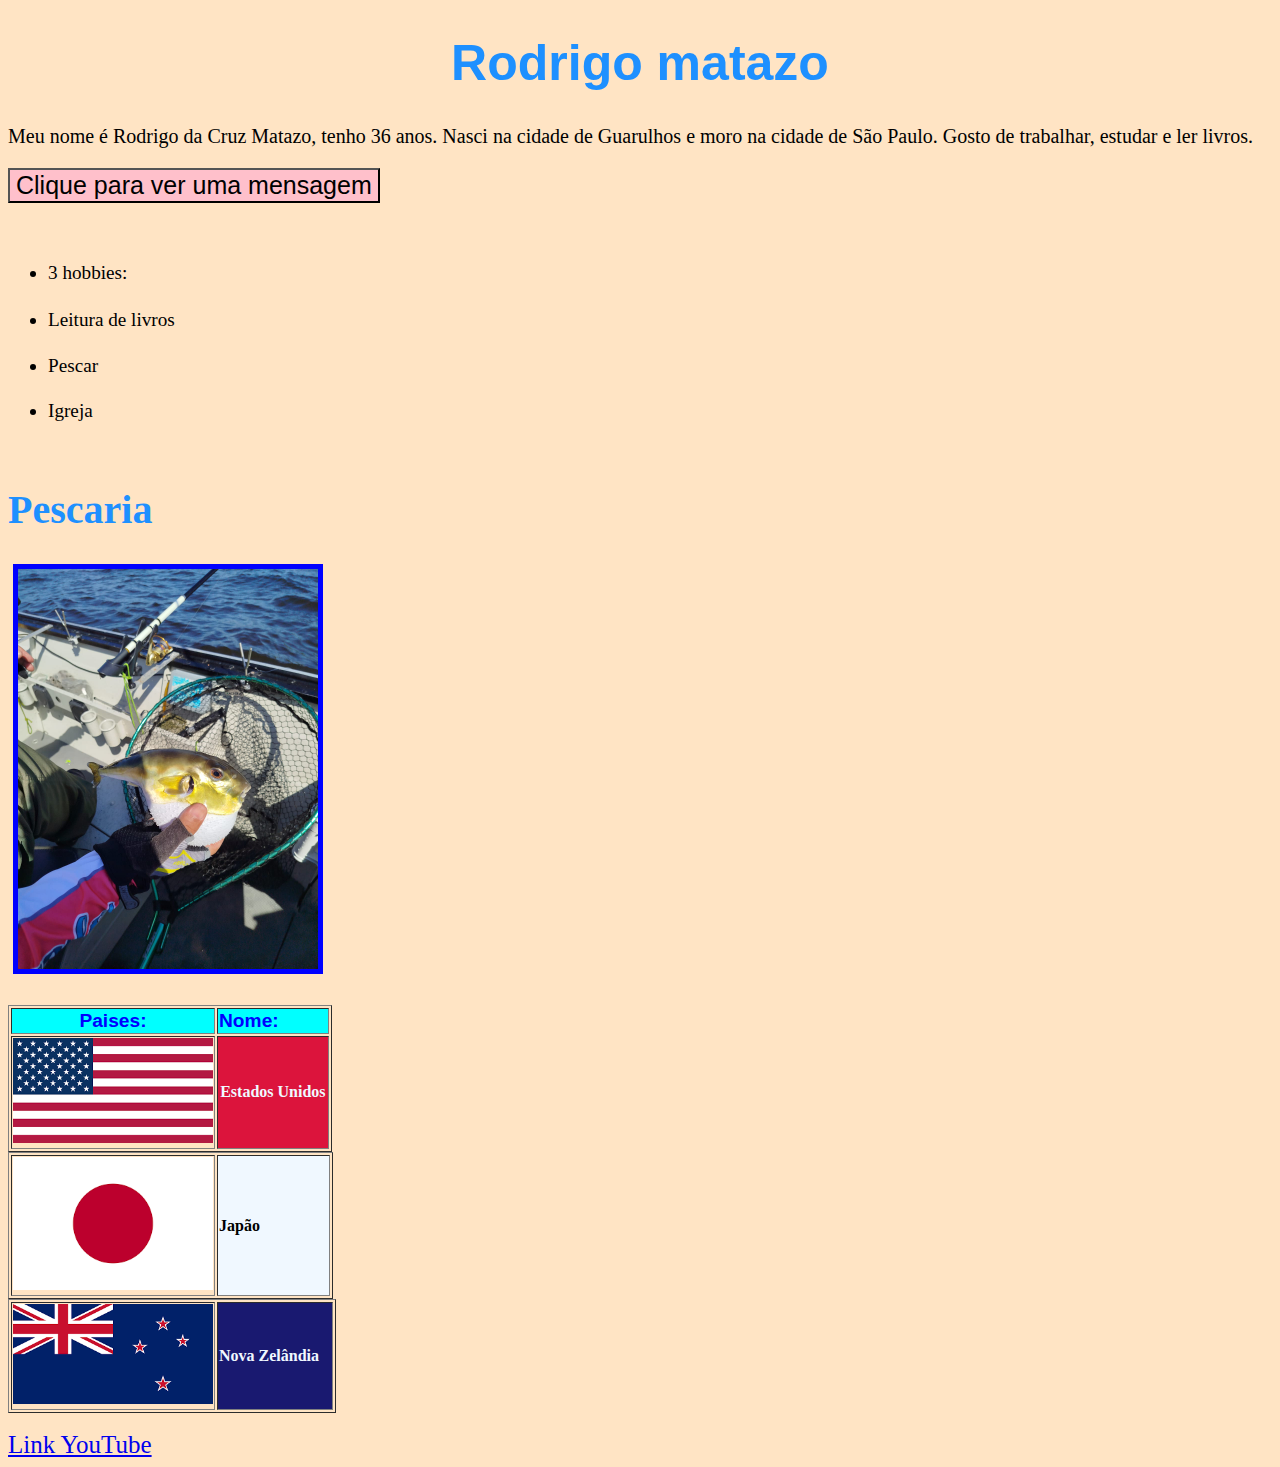
<file: index.html>
<!DOCTYPE html>
<html lang="en">
<head>
    <meta charset="UTF-8">
    <meta name="viewport" content="width=device-width, initial-scale=1.0">
    <title>Document</title>
    <link rel="stylesheet" href="index.css">
    <h1 class="titulo">Rodrigo matazo</h1>
    
    
    
    

</head>
<body>


    <p class="paragrafo">Meu nome é Rodrigo da Cruz Matazo, tenho 36 anos. Nasci na cidade de Guarulhos e moro na cidade de São Paulo.
Gosto de trabalhar, estudar e ler livros.
    </p>
    <button id="botao" class="botao">Clique para ver uma mensagem</button>
    <script src="script.js"></script>
    
    <h1></h1>
    <br>
    <ul class="lista">

        <li>3 hobbies:</li>
        <h1></h1>
        <li>Leitura de livros</li>
        <h2></h2>
        <li>Pescar</li>
        <h3></h3>  
        <li>Igreja</li>

    </ul>    
    </ul>
    <br>
    <h1 class="pesca">Pescaria</h1>
    <img class="alterarimagem" src="pescaria.jpg" width="300px">
    <br>
    <h1></h1>
     
        
    <table border="1">
        <tr>
            <th class="paises">Paises:</th>
            <th class="Nome">Nome:&nbsp;&nbsp;&nbsp;&nbsp;&nbsp;&nbsp;&nbsp;&nbsp;&nbsp;</th>
        </tr>
        <tr>
            <td>
             <img src="usa.png" width="200px">
            <th class="eua">Estados Unidos</th>
            </td>
            
            <table border="1">
            <td>
             <img src="japao.png" width="200px">
             <th class="japao">Japão&nbsp;&nbsp;&nbsp;&nbsp;&nbsp;&nbsp;&nbsp;&nbsp;&nbsp;&nbsp;&nbsp;&nbsp;&nbsp;&nbsp;&nbsp;&nbsp;&nbsp;</th>
               
            </td>
            <table border="1">
            <td>
             <img src="novazelandia.png" width="200px">
             <th class="nova">Nova Zelândia&nbsp;&nbsp;&nbsp;</th>

            </td>
        </tr>
    </table>
    <br>
    
    <a class="meulink" href="https://www.youtube.com/">Link YouTube</a>
    <br>


  
 
</body>
</html>
</file>
<file: index.css>
.titulo{
    font-size: 50px;
    color:dodgerblue;
    text-align: center;
    font-family:Arial, Helvetica, sans-serif; 
}
.paragrafo{
    font-size: 20px;
}
.lista{
    font-size:larger;
}
body{
    background-color:bisque;
}
.pesca{
    font-size: 40px;
    color: dodgerblue;
    
}
.alterarimagem{
    margin: 5px;
    border: 5px solid blue;  
}
.paises{
    color: blue;
    background-color: aqua;
    font-family:Arial, Helvetica, sans-serif;
    font-size:larger;
}
.Nome{
    color: blue;
    background-color: aqua;
    font-family: Arial, Helvetica, sans-serif;
    font-size: larger;
}
.eua{
    color:aliceblue;
    background-color:crimson;
}
.japao{
    color:black;
    background-color: aliceblue;
}
.nova{
    color: aliceblue;
    background-color:midnightblue;
}
.meulink{
    font-family: 'Times New Roman', Times, serif;
    font-size: 25px;
}
.meulink:hover{
    background-color:chartreuse;
}
.botao{
    font-size:25px;
}
</file>
